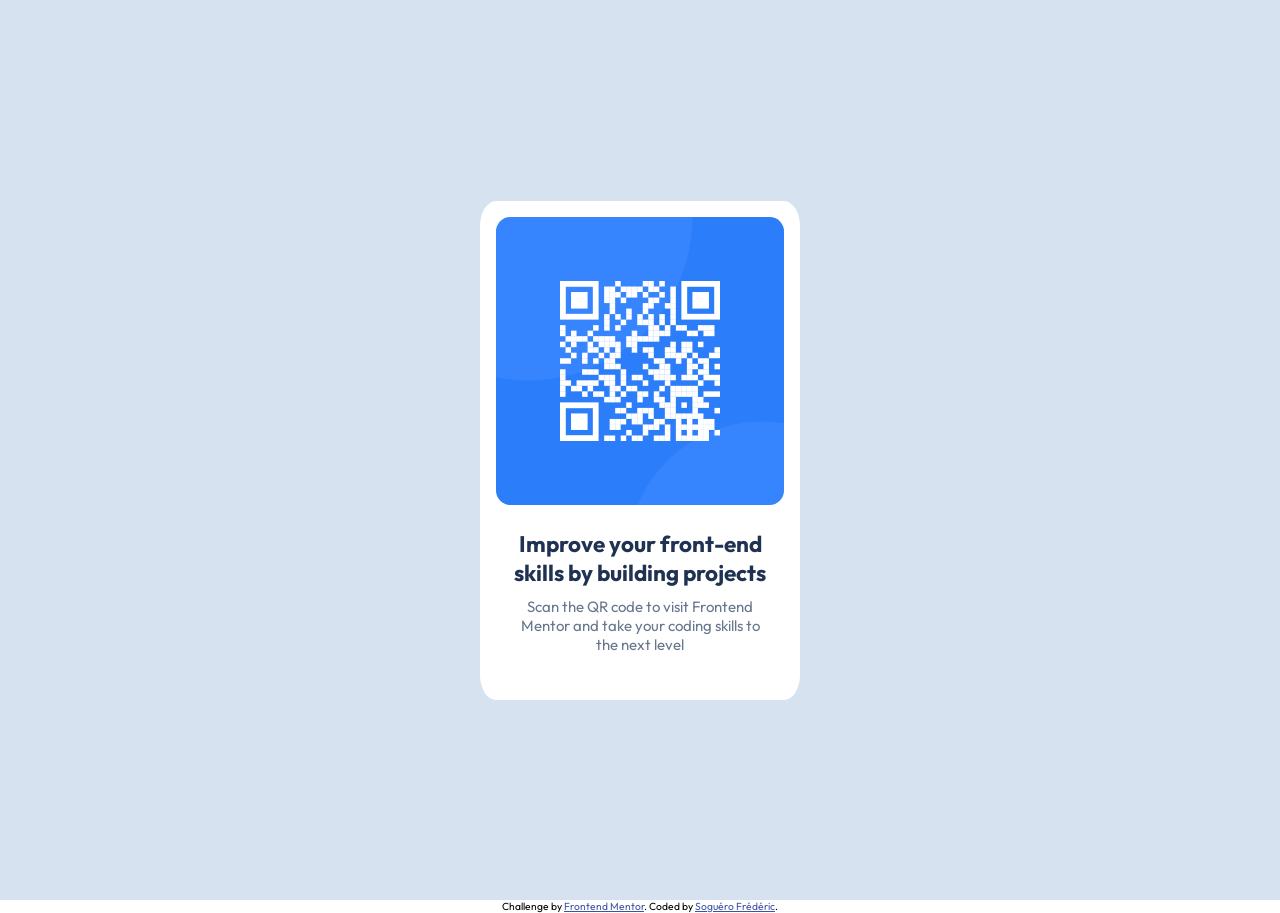
<file: index.html>
<!doctype html>
<html lang="en">
  <head>
    <meta charset="UTF-8" />
    <meta name="viewport" content="width=device-width, initial-scale=1.0" />
    <link rel="stylesheet" href="style.css" />
    <link
      rel="icon"
      type="image/png"
      sizes="32x32"
      href="./images/favicon-32x32.png"
    />

    <title>Frontend Mentor | QR code component</title>
  </head>
  <body class="font">
    <div class="page-container">
      <div class="qrcode">
        <img
          src="sources/qr-code-component-main/images/image-qr-code.png"
          alt="image qr code"
        />
        <h1 class="outfit-h1">
          Improve your front-end skills by building projects
        </h1>
        <p class="outfit-p">
          Scan the QR code to visit Frontend Mentor and take your coding skills
          to the next level
        </p>
      </div>
    </div>
    <footer class="attribution">
      Challenge by
      <a href="https://www.frontendmentor.io?ref=challenge">Frontend Mentor</a>.
      Coded by <a href="#">Soguéro Frédéric</a>.
    </footer>
  </body>
</html>
</file>
<file: style.css>
@import url("https://fonts.googleapis.com/css2?family=Outfit:wght@100..900&display=swap");

* {
  margin: 0;
  padding: 0;
}

html {
  font-size: 15px;
}

.attribution {
  font-size: 0.6875rem;
  text-align: center;
}
.attribution a {
  color: hsl(228, 45%, 44%);
}

.font {
  font-family: "Outfit", sans-serif;
  font-optical-sizing: auto;
  font-style: normal;
}

.outfit-h1 {
  font-weight: 700;
  color: hsl(218, 44%, 22%);
  font-size: 1.5rem;
  width: 256px;
  height: 52px;
  margin-bottom: 16px;
}

.outfit-p {
  font-weight: 400;
  color: hsl(216, 15%, 48%);
  width: 256px;
  height: 63px;
}

.page-container {
  width: 100%;
  min-height: 100vh;
  max-width: 144Opx;
  background-color: hsl(212, 45%, 89%);
  display: flex;
  align-items: center;
  justify-content: center;
}

.qrcode {
  width: 320px;
  height: 499px;
  border-radius: 5%;
  background-color: hsl(0, 0%, 100%);
  text-align: center;
  display: flex;
  flex-direction: column;
  align-items: center;
}

.qrcode img {
  height: 288px;
  width: 288px;
  border-radius: 5%;
  margin-bottom: 24px;
  margin-top: 16px;
}
</file>
